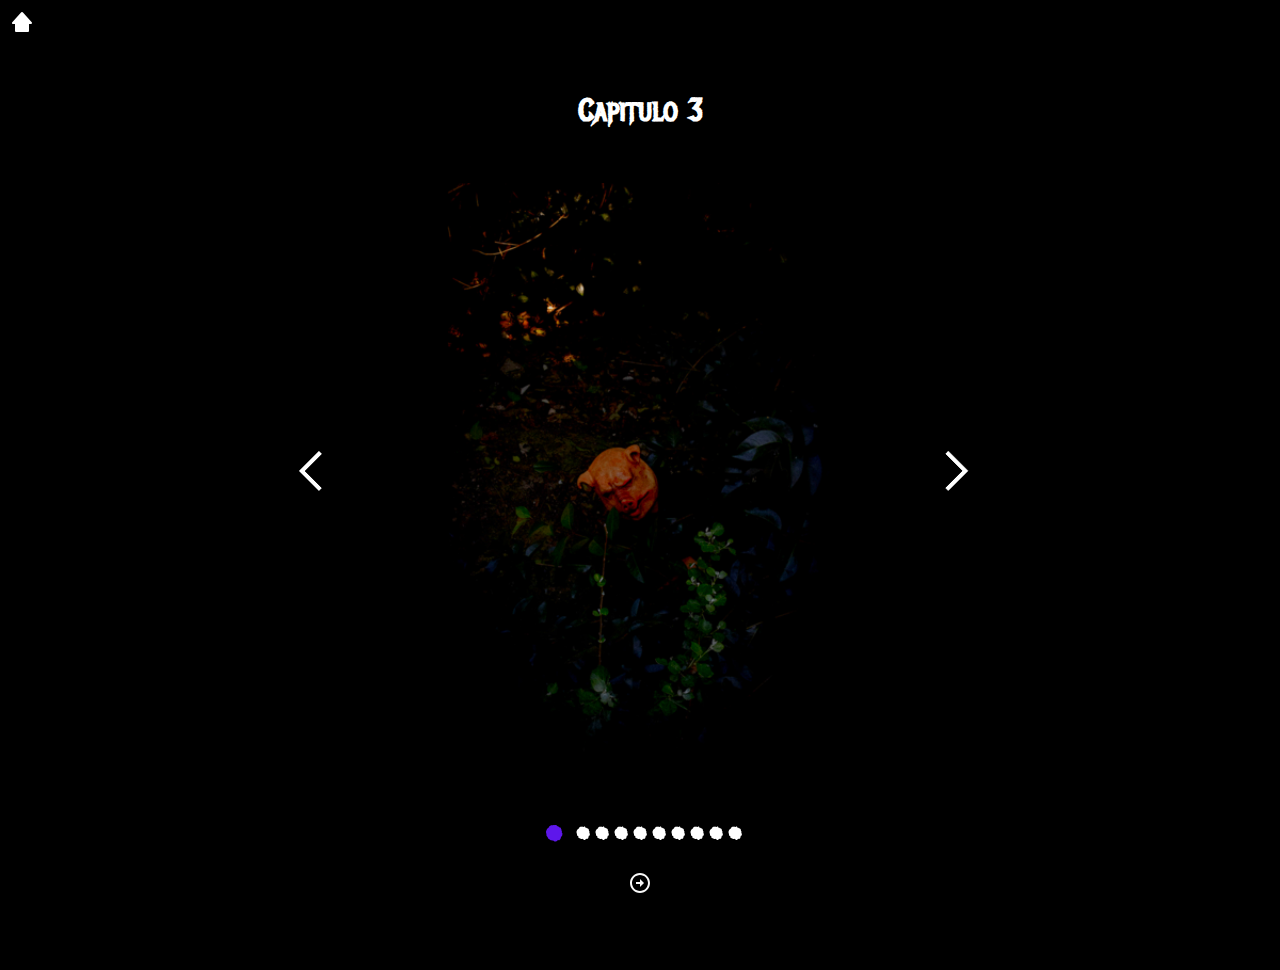
<file: Mauricio/capitulo3.html>
<!DOCTYPE html>
<html lang="en">
<head>
    <meta charset="UTF-8">
    <meta http-equiv="X-UA-Compatible" content="IE=edge">
    <meta name="viewport" content="width=device-width, initial-scale=1.0">
    <link rel="stylesheet" href="style.css">
    <link rel="preconnect" href="https://fonts.googleapis.com">
    <link rel="preconnect" href="https://fonts.gstatic.com" crossorigin>
    <link href="https://fonts.googleapis.com/css2?family=Cedarville+Cursive&family=Metal+Mania&family=Nosifer&display=swap" rel="stylesheet">
    <title>Carrusel</title>
</head>
<header>
    <div style="position: fixed; top: 10px; left: 10px;">
      <a href="../menu1/menu1.html">
          <svg xmlns="http://www.w3.org/2000/svg" width="24" height="24" viewBox="0 0 24 24" style="fill: rgba(255, 255, 255, 1);transform: ;msFilter:;">
              <path d="M12.74 2.32a1 1 0 0 0-1.48 0l-9 10A1 1 0 0 0 3 14h2v7a1 1 0 0 0 1 1h12a1 1 0 0 0 1-1v-7h2a1 1 0 0 0 1-1 1 1 0 0 0-.26-.68z"></path>
          </svg>
      </a>
  </div>
  </header>
<body>
    <h1>Capitulo 3</h1>
    <div class="carrusel">
        <div class="atras">
            <img id="atras" src="img/atras.webp" alt="atras" loading="lazy">
        </div>

        <div class="imagenes">
            <div id="img">
                <img class="img" src="img/1.png" alt="imagen 1" loading="lazy">
            </div>
            
            <div id="texto">
            </div>
        </div>

        <div class="adelante" id="adelante">
            <img src="img/adelante.webp" alt="adelante" loading="lazy">
        </div>
    </div>

    <div class="puntos" id="puntos"></div>
    <div style="text-align: center; position: fixed; bottom: 0; width: 100%;">
        <a href="../render final/menu2.html">
            <svg xmlns="http://www.w3.org/2000/svg" width="24" height="24" viewBox="0 0 24 24" style="fill: rgba(248, 248, 248, 1);transform: rotate(270deg);msFilter:progid:DXImageTransform.Microsoft.BasicImage(rotation=3);">
                <path d="M12 1.993C6.486 1.994 2 6.48 2 11.994c0 5.513 4.486 9.999 10 10 5.514 0 10-4.486 10-10s-4.485-10-10-10.001zm0 18.001c-4.411-.001-8-3.59-8-8 0-4.411 3.589-8 8-8.001 4.411.001 8 3.59 8 8.001s-3.589 8-8 8z"></path>
                <path d="M13 8h-2v4H7.991l4.005 4.005L16 12h-3z"></path>
            </svg>
        </a>
    </div>

    <script src="app.js"></script>
</body>
</html>
</file>
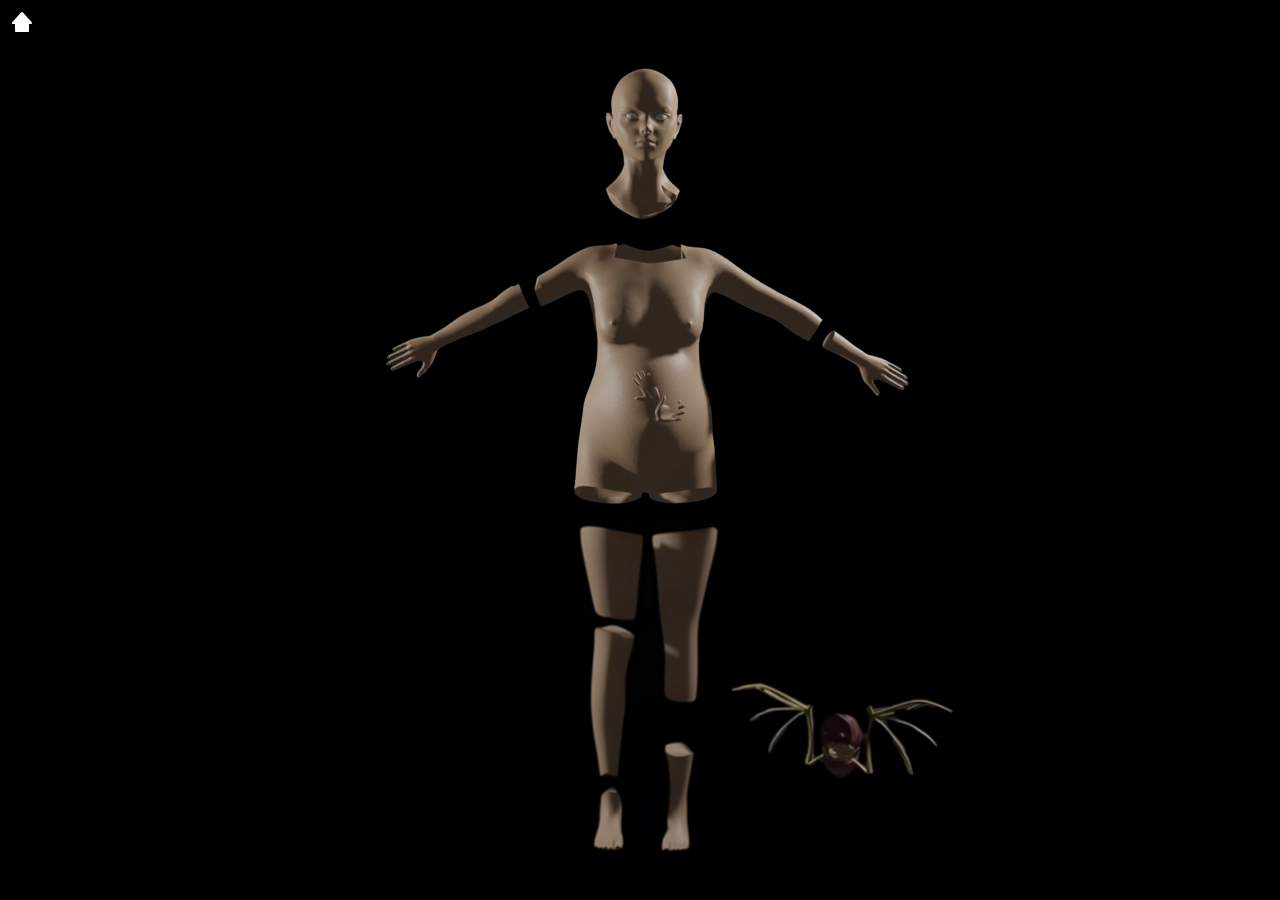
<file: menu1/menu1.html>
<!DOCTYPE html>
<html lang="es">
<head>
    <meta charset="UTF-8">
    <meta name="viewport" content="width=device-width, initial-scale=1.0">
    <link rel="stylesheet" href="styles.css">
    <title>Tu Página</title>
</head>
<header>
    <div style="position: fixed; top: 10px; left: 10px;">
      <a href="../index.html">
          <svg xmlns="http://www.w3.org/2000/svg" width="24" height="24" viewBox="0 0 24 24" style="fill: rgba(255, 255, 255, 1);transform: ;msFilter:;">
              <path d="M12.74 2.32a1 1 0 0 0-1.48 0l-9 10A1 1 0 0 0 3 14h2v7a1 1 0 0 0 1 1h12a1 1 0 0 0 1-1v-7h2a1 1 0 0 0 1-1 1 1 0 0 0-.26-.68z"></path>
          </svg>
      </a>
  </div>
  </header>
<body>
    <style>
        body {
           background-color: black;
            background-size: cover;
            color: white; /* Puedes ajustar el color del texto según tus necesidades */
        }

        table {
            margin: auto;
        }
        td {
            text-align: center;
        }
    </style>
    

<!-- Agrega la tabla centrada con imágenes como hipervínculos -->
<table style="margin: auto;">
    <tr>
        <td>
            <a href="../Kaly/capitulo2.html">
                <img src="img/c1.png" alt="Enlace 1">
            </a>
        </td>
    </tr>
    <tr>
        <td>
            <a href="../Nashla/capitulo1.html">
                <img src="img/t1.png" alt="Enlace 2">
            </a>
        </td>
    </tr>
    <tr>
        <td>
            <a href="../Mauricio/capitulo3.html">
                <img src="img/p1.png" alt="Enlace 3">
            </a>
        </td>
    </tr>
</table>

<!-- Tu contenido posterior aquí -->

</body>
</html>
</file>
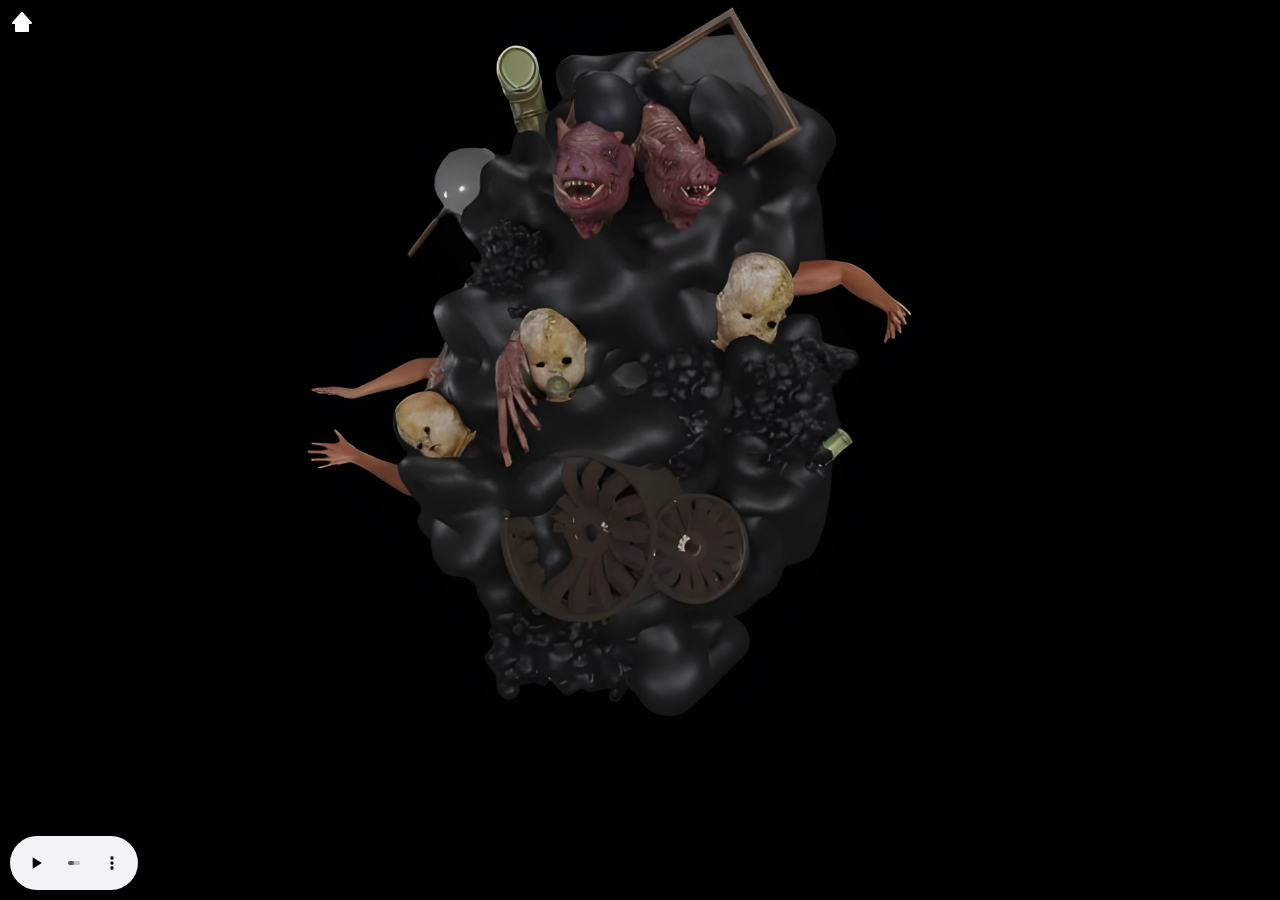
<file: render final/menu2.html>
<!DOCTYPE html>
<html lang="es">
<head>
  <meta charset="UTF-8">
  <meta name="viewport" content="width=device-width, initial-scale=1.0">
  <title>Tu Página Web</title>
  <style>
    body {
      background-color: black;
      color: white;
      margin: 0;
      padding: 0;
      overflow: hidden;
      position: relative;
    }
    #audio-player {
      position: fixed;
      bottom: 0;
      width: 10%;
      background-color: #000000;
      padding: 10px;
      text-align: center;
    }
    img {
      width: 100%;
      height: auto;
      display: block;
      margin: 0 auto;
    }
  </style>
</head>
<header>
  <div style="position: fixed; top: 10px; left: 10px;">
    <a href="../menu1/menu1.html">
        <svg xmlns="http://www.w3.org/2000/svg" width="24" height="24" viewBox="0 0 24 24" style="fill: rgba(255, 255, 255, 1);transform: ;msFilter:;">
            <path d="M12.74 2.32a1 1 0 0 0-1.48 0l-9 10A1 1 0 0 0 3 14h2v7a1 1 0 0 0 1 1h12a1 1 0 0 0 1-1v-7h2a1 1 0 0 0 1-1 1 1 0 0 0-.26-.68z"></path>
        </svg>
    </a>
</div>
</header>
<body>

<audio controls autoplay loop id="audio-player">
  <source src="terror.mp3" type="audio/mp3">
  <!-- Asegúrate de reemplazar "tu_archivo_de_sonido.mp3" con la ruta correcta a tu archivo de sonido -->
  Tu navegador no soporta la etiqueta de audio.
</audio>

<a href="../capitulos/capitulos.html">
  <img src="menu2.png" alt="combinacion">
  <!-- Reemplaza "otra_pagina.html" con la ruta correcta a tu otra página y "imagen.jpg" con la ruta correcta a tu imagen -->
</a>

</body>
</html>
</file>
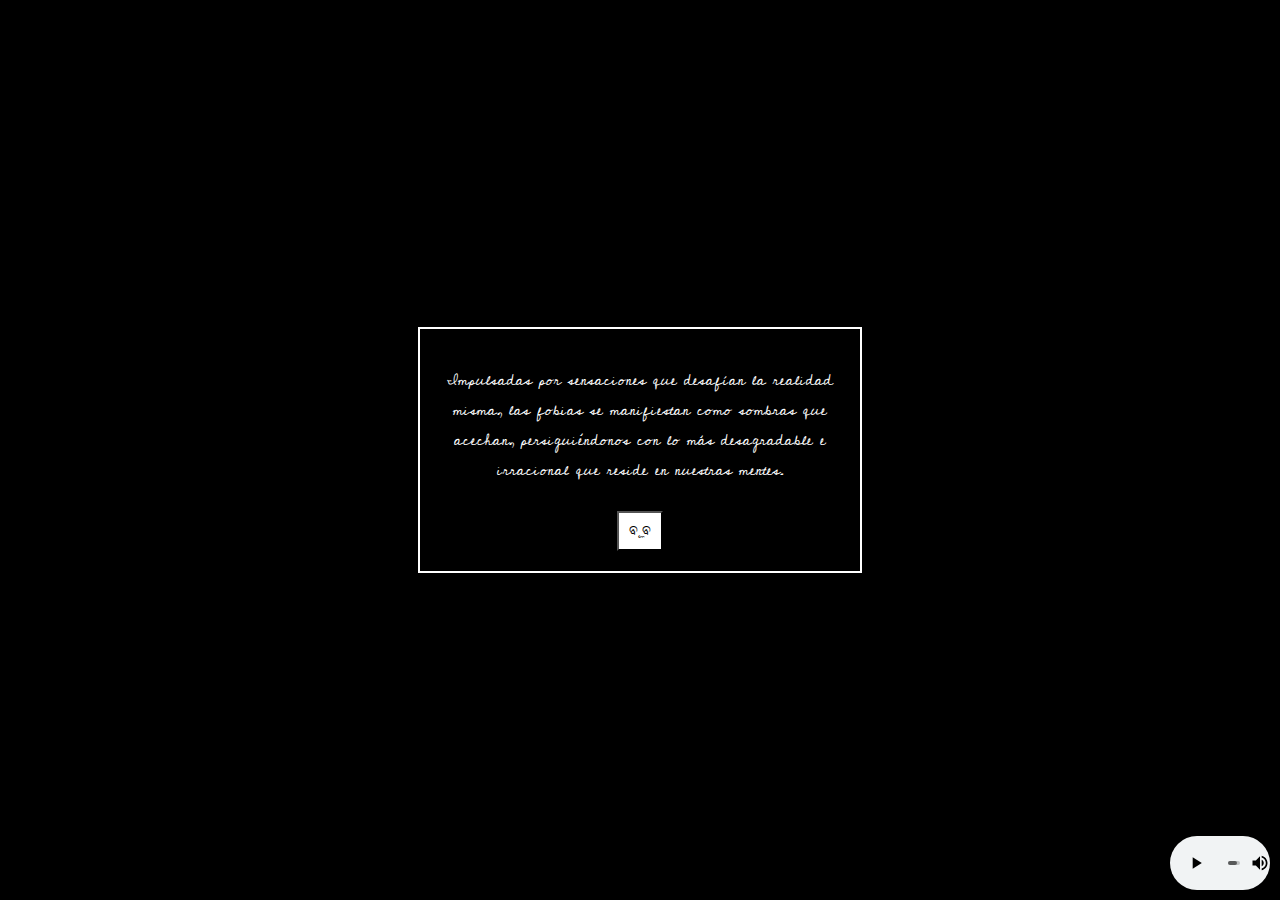
<file: texto/texto.html>
<!DOCTYPE html>
<html lang="es">
<head>
    <meta charset="UTF-8">
    <meta name="viewport" content="width=device-width, initial-scale=1.0">
    <title>texto</title>
    <link rel="stylesheet" href="style.css">
    <link rel="preconnect" href="https://fonts.googleapis.com">
    <link rel="preconnect" href="https://fonts.gstatic.com" crossorigin>
    <link href="https://fonts.googleapis.com/css2?family=Cedarville+Cursive&family=Metal+Mania&family=Nosifer&display=swap" rel="stylesheet">
</head>
<body>
    <audio id= "audio1" autoplay controls loop> 
        <source src="audio/audio.mp3" type="audio/mp3">
    </audio>

    <div id="contenido1" class="contenido">
        <p> Impulsadas por sensaciones que desafían la realidad misma, las fobias se manifiestan como sombras que acechan, persiguiéndonos con lo más desagradable e irracional que reside en nuestras mentes. 
        </p>
        <button onclick="mostrarNuevoContenido()">ଵ˛̼ଵ</button>
    </div>

    <div id="nuevoContenido" class="contenido">
        <p> Estas manifestaciones de temor tejen una trama intrincada que se enreda con nuestros pensamientos más profundos, llevándonos a enfrentar lo inexplorado de nuestras propias ansiedades.
        </p>
        <button onclick="mostrarTercerContenido()">〳 ͡° Ĺ̯ ͡° 〵</button>
    </div>

    <div id="tercerContenido" class="contenido">
        <p> Afrontar estas sombras requiere valentía, una luz interna capaz de disipar la oscuridad que se cierne sobre nuestros pensamientos más íntimos. </p>
        
        <a href="../menu1/menu1.html"><button>(;´༎ຶٹ༎ຶ`)</button></a>
    </div>

    <script>
        function mostrarNuevoContenido() {
            var nuevoContenido = document.getElementById('nuevoContenido');
            nuevoContenido.style.display = 'block';
        }

        function mostrarTercerContenido() {
            var tercerContenido = document.getElementById('tercerContenido');
            tercerContenido.style.display = 'block';
        }
    </script>

</body>
</html>
</file>
<file: Mauricio/style.css>
@import url('https://fonts.googleapis.com/css2?family=Nosifer&display=swap');

body{
    font-family: "Metal Mania", system-ui;
    width: 100vw;
    height: 100vh;
    background-color: #000000;
    margin: 0;
    padding: 0;;

    /* Contenedor */
    display: flex;
    flex-direction: column;
    align-items: center;
    justify-content: center;
    padding-top: 70px;
    overflow: hidden;
}

h1{
    color: #ffffff;
}

.carrusel{
    display: flex;
    align-items: center;
    justify-content: center;
    overflow: hidden;
    width: 100%;
    height: 100vh;
}

.imagenes{
    display: flex;
    flex-direction: column;
    align-items: center;
    justify-content: end;
}

.img{
    box-shadow: 0px 4px 10px 0px rgba(0, 0, 0, 0.85);
    height: 576px;
    width: 576px;
    border-radius: 15px ;
    margin: 5px;
    object-fit: cover;
    filter: saturate(175%);
}

.texto{
    overflow: hidden;
    position: absolute;
    flex-direction: column;
    transform: translateY(0px);
    margin-bottom: 9px;
    backdrop-filter: blur(20px);
    background-color: rgba(63, 106, 138, 0.21);
    display: flex;
    align-items: center;
    justify-content: center;
    border-radius: 30px;
}

.texto h3{
    text-shadow: 0px 0px 15px black;
    padding-top: 40px;
    color: white;
    font-weight: 300;
    font-size: 27px;
}

.texto p{
    align-items: center;
    padding: 20px;
    color:white;
    font-size: 0px;
    font-weight: 300;
}

.imagenes .texto{
    width: 600px;
    height: 100px;
    transition: 1s;
}

.imagenes:hover .texto{
    transition: height 1s, transform 1s, background-color 1s;
    transform: translateY(-150px);
    height: 300px;
    background-color: rgba(63, 106, 138, 0.71);
}

.imagenes:hover .texto p{
    transition: font-size 0s .2s linear;
    font-size: 23px;
    font-weight: 300;

    text-shadow: 0px 0px 10px #000000;
}

.puntos{
    display: flex;
    align-items: center;
    justify-content: center;
}

.puntos p{
    font-size: 100px;
    font-weight: 500;
    margin-top: -50px;
    color: white;
}

.puntos .bold{
    font-weight: 700;
    margin-left: 10px;
    margin-right: 10px;
    color: #5E17EB ;
}
</file>
<file: menu1/styles.css>
.container {
  display: flex;
  flex-direction: column;
  height: 100vh; /* Ajusta la altura según tus necesidades */
}

.image {
  flex: 1;
  /* Estilos adicionales para la imagen grande */
}

.content {
  display: flex;
  flex: 2;
}

.small-image {
  flex: 1;
  /* Estilos adicionales para la imagen pequeña */
}

.text {
  flex: 2;
  /* Estilos adicionales para el texto */
}
</file>
<file: texto/style.css>
body {
            background: black; 
            font-family: "Cedarville Cursive";
            color: white;
            display: flex;
            align-items: center;
            justify-content: center;
            height: 100vh;
            margin: 0;
        }

        .contenido {
            background-color: black;
            padding: 20px;
            border: 2px solid white;
            text-align: center;
            margin: 20px;
            max-width: 400px;
        }

        #nuevoContenido, #tercerContenido {
            display: none;
        }

        button {
            background-color: white;
            color: black;
            padding: 10px;
            margin-top: 10px;
            cursor: pointer;
        }

        a {
            text-decoration: none;
            color: white;
        }
        audio {
            position: fixed;
            bottom: 10px;
            right: 10px;
            max-width: 100px;
        }
</file>
